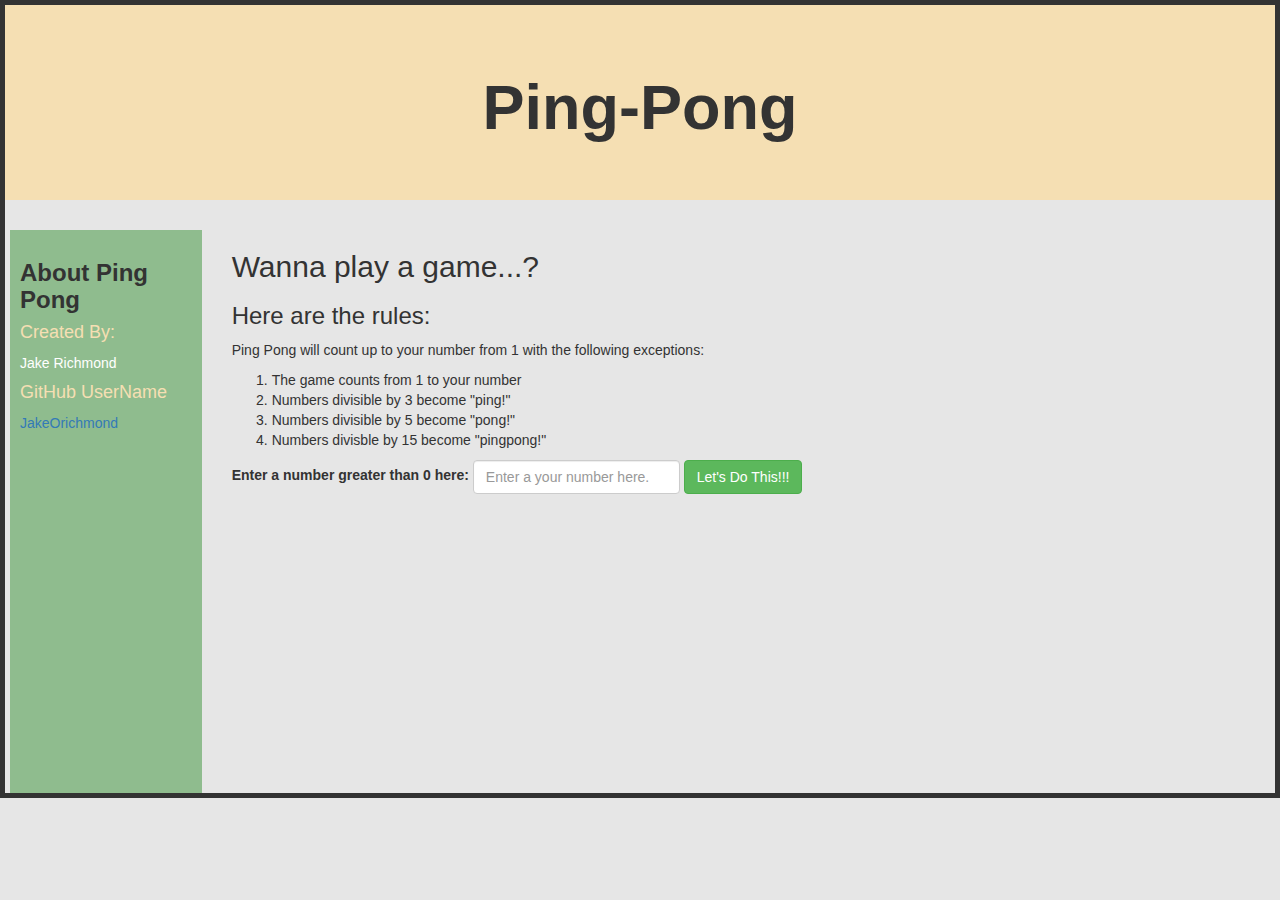
<file: index.html>
<!DOCTYPE html>
<html>
<head>
  <meta charset="utf-8">
  <link href="css/bootstrap.css" rel="stylesheet" type="text/css">
  <link href="css/styles.css" rel="stylesheet" type="text/css">
  <script src="js/jquery-1.12.2.js"></script>
  <script src="js/script.js"></script>
  <title>Numbers and the words Ping and Pong | By Jake</title>
</head>
<body>
  <div class="jumbotron">
    <h1><strong>Ping-Pong</strong></h1>
  </div>


</div>
  <div class="container-fluid">
    <div class="row">
      <div id="aboutSection">
        <div id="aboutBox">
          <div class="col-md-2">
            <div class="about">
              <h3><strong>About Ping Pong</strong></h3>
              <h4>Created By:</h4>
              <p>Jake Richmond</p>
              <h4>GitHub UserName</h4>
              <p><a href="https://github.com/JakeOrichmond">JakeOrichmond</a></p>
            </div>
          </div>
        </div>

      <div class="col-md-10">
        <div class="setup">
          <h2>Wanna play a game...?</h2>
          <h3>Here are the rules:</h3>
          <p>Ping Pong will count up to your number from 1 with the following exceptions:</p>
          <ol>
            <li>The game counts from 1 to your number</li>
            <li>Numbers divisible by 3 become "ping!"</li>
            <li>Numbers divisible by 5 become "pong!"</li>
            <li>Numbers divisble by 15 become "pingpong!"</li>
          </ol>
        </div>
        <div id="game">
          <form class ="form-inline">
            <div class="form-group">
              <label for="userEntry">Enter a number greater than 0 here:</label>
              <input id="input" type="text" class="form-control" placeholder="Enter a your number here.">
            </div>
            <button type="submit" class="btn btn-success">Let's Do This!!!</button>
          </form>
        </div>
        <div>
          <ul id="result"></ul>
        </div>
      </div>
      </div>
  </div>
</div>

  <div class="container">



</body>
</html>
</file>
<file: css/styles.css>
#aboutSection {
  background-color: #8FBC8E;
}

#result {
  display: none;
}

.about {
  background-color: #8FBC8E;
  margin-left: -10px;
  padding-bottom: 350px;
  padding-top: 20px;
}

.about h3 {
margin: 10px;
}

.about h4 {
  color: #F5DFB3;
  margin: 10px;
}

.about p {
  color: #fff;
  margin: 10px;
}

.jumbotron {
  text-align: center;
  background-color: #F5DFB3
}

body {
  background-color: #E6E6E6;
  border-width: thick;;
  border-style: solid;
}
</file>
